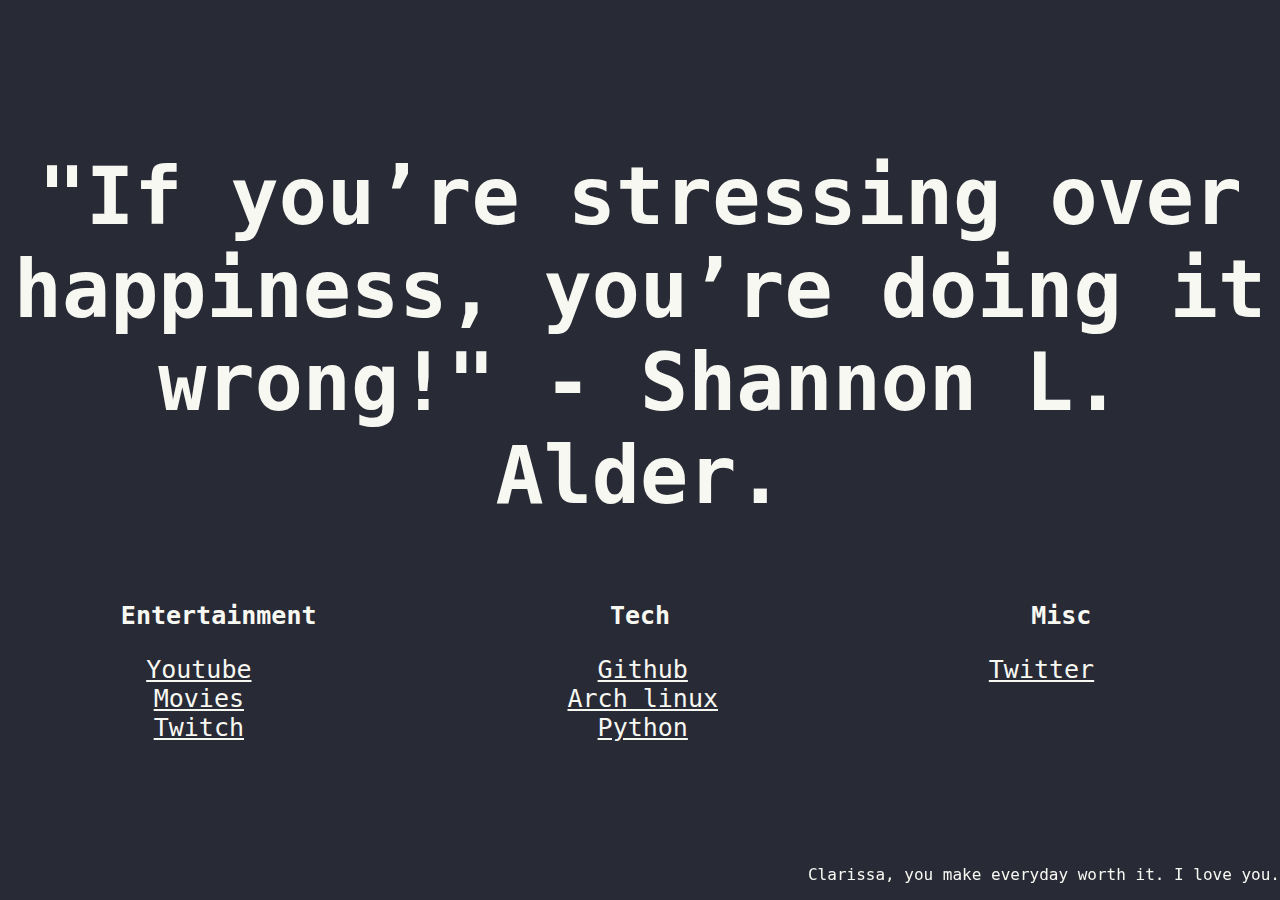
<file: index.html>
<!DOCTYPE html>
<html lang="en">
<link rel="stylesheet" type="text/css" href="references/style.css">
    <head>
        <title>soft start</title>
    </head>
    <body>
        <h1 id="launch">"If you’re stressing over happiness, you’re doing it wrong!" - Shannon L. Alder.</h1>
        <div id="title-container">
            <div class="title-item entr">
                <h3 id="entr">
                    Entertainment
                </h3>
            </div>
            <div class="title-item tech">
                <h3 id="tech">
                    Tech
                </h3>
            </div>
            <div class="title-item misc">
                <h3 id="misc">
                    Misc
                </h3>
            </div>
        </div>
        <div id="list-container">
            <div class="list-item">
                <ul id="entr">
                    <li>
                        <a href="https://youtube.com" target="_blank">
                            Youtube
                        </a>
                    </li>
                    <li>
                        <a href="https://fmovies.to" target="_blank">
                            Movies
                        </a>
                    </li>
                    <li>
                        <a href="https://twitch.tv" target="_blank">
                            Twitch
                        </a>
                    </li>
                </ul>
            </div>
            <div class="list-item">
                <ul id="tech">
                    <li>
                        <a href="https://github.com" target="_blank">
                            Github
                        </a>
                    </li>
                    <li>
                        <a href="https://archlinux.org" target="_blank">
                            Arch linux
                        </a>
                    </li>
                    <li>
                        <a href="https://python.org" target="_blank">
                            Python
                        </a>
                    </li>
                </ul>
            </div>
            <div class="list-item">
                <ul id="misc">
                    <li>
                        <a href="https://twitter.com/" target="_blank">
                            Twitter
                        </a>
                    </li>
                </ul>
            </div>
        </div>
        <div id="clarissa">
            <p>Clarissa, you make everyday worth it. I love you.</p>
        </div>
    </body>
</html>
</file>
<file: references/style.css>
* {
    background-color: #282a36;
    font-family: Consolas, "Lucida Console", monospace;
    color: #f8f8f2;
}

#launch {
    text-align: center;
    font-size: 80px;
    margin-top: 150px;
}

#entr, #tech, #misc {
    text-align: center;
    font-size: 25px;
}

#title-container {
    display: flex;
    flex-direction: row;
    justify-content: space-around;
    width: 100%;
}

.title-item {
    width: 100%;
}

#list-container {
    display: flex;
    align-items: baseline;
    justify-content: space-around;
}

.list-item {
    display: flex;
    align-items: baseline;
    width: 225px;
}

ul {
    list-style: none;
    margin:0px;
}

a:hover {
    color: #bd93f9;
}

#clarissa {
    bottom: 0;
    right: 0;
    position: fixed;
}
</file>
